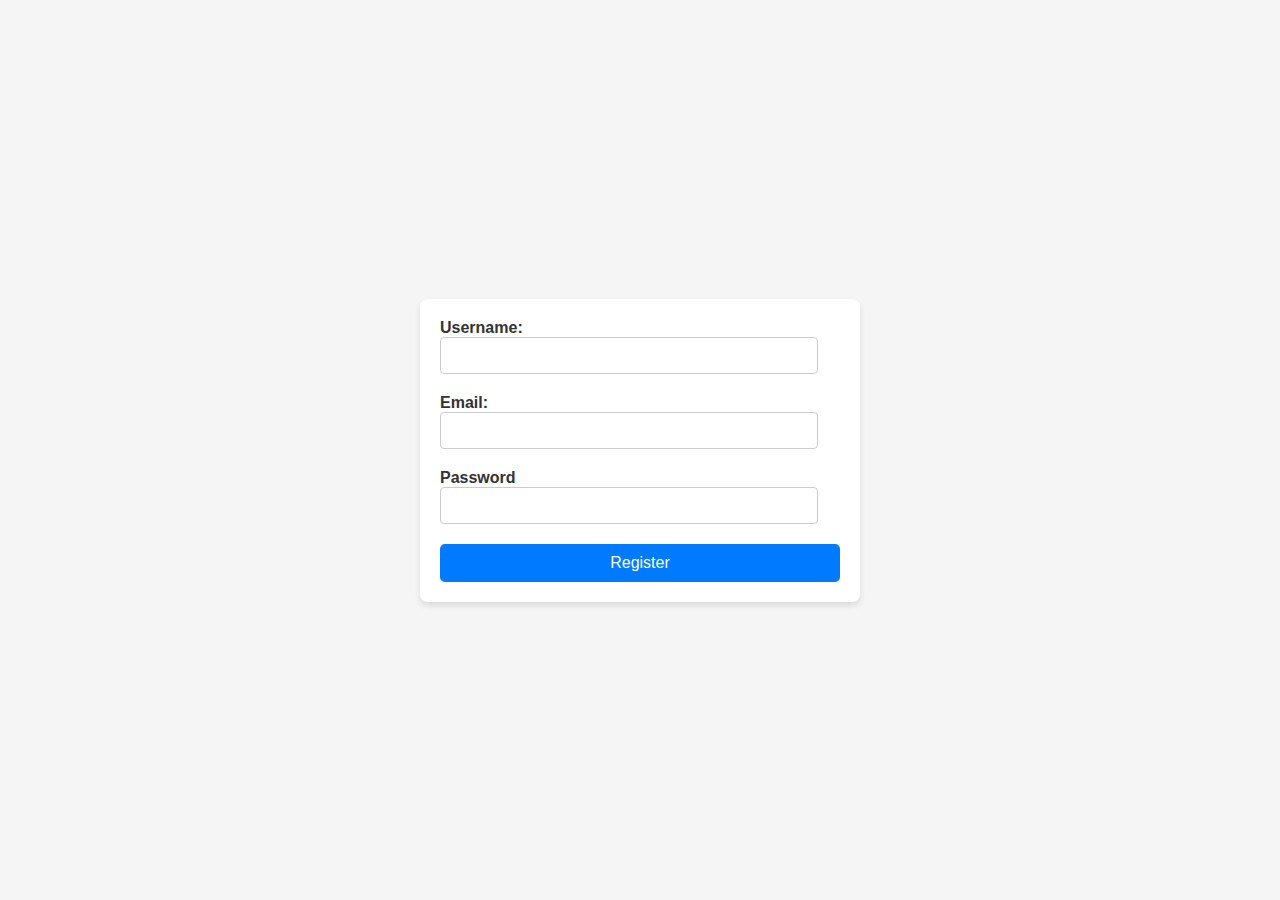
<file: index.html>
<!DOCTYPE html>
<html lang="en">
<head>
    <meta charset="UTF-8">
    <meta name="viewport" content="width=device-width, initial-scale=1.0">
    <title>User Registration Form</title>
    <link rel="stylesheet" href="style.css">
</head>
<body>
    <form id="registration-form">
        <label for="username">Username:</label>
        <input type="text" id="username" required>

        <label for="email">Email:</label>
        <input type="text" id="email" required>

        <label for="password">Password</label>
        <input type="password" id="password" required>

        <button type="submit">Register</button>
        
        <div id="form-feedback"></div>
    </form>
    <script src="script.js"></script>
</body>
</html>
</file>
<file: style.css>
body {
    font-family: Arial, Helvetica, sans-serif;
    display: flex;
    justify-content: center;
    align-items: center;
    height: 100vh;
    background-color: #f5f5f5;
    margin: 0;
}

form {
    background: #ffffff;
    padding: 20px;
    border-radius: 8px;
    box-shadow: 0 4px 6px rgba(0, 0, 0, 0.1);
    width: 100%;
    max-width: 400px;
}

label {
    margin-bottom: 5px;
    font-weight: bold;
    color: #333;
}

input {
    padding: 10px;
    margin-bottom: 20px;
    border: 1px solid #ccc;
    border-radius: 4px;
    width: calc(100% - 22px);
    box-sizing: border-box;
}

button {
    background-color: #007bff;
    color: white;
    padding: 10px 15px;
    border: none;
    border-radius: 5px;
    font-size: 16px;
    cursor: pointer;
    width: 100%;
    box-sizing: border-box;
    transition: background-color 0.3s ease;
}

button:hover {
    background-color: #0056b3;
}

#form-feedback {
    margin-top: 10px;
    padding: 10px;
    color: #d8000c;
    background-color: #ffbaba;
    border-radius: 4px;
    display: none;
}
</file>
